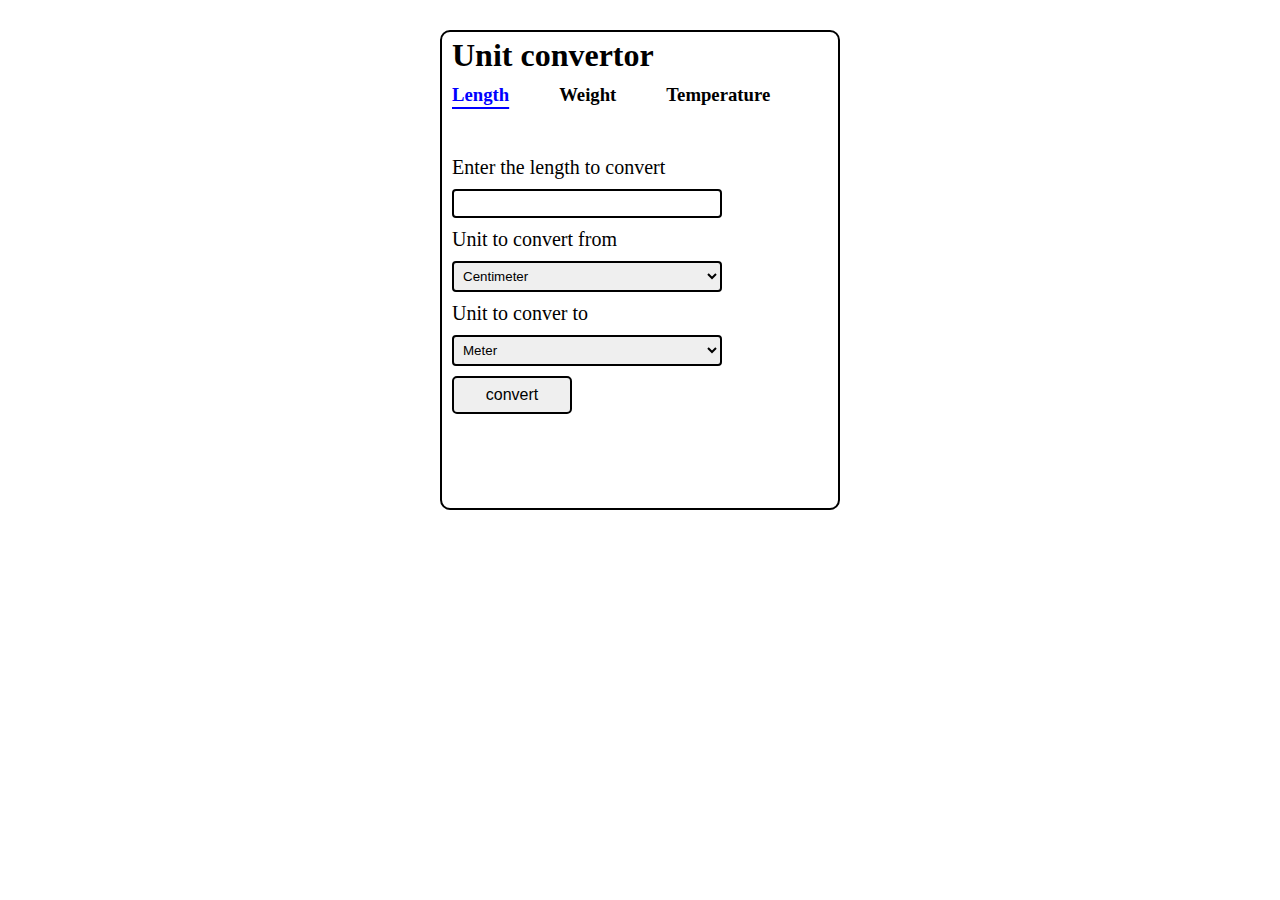
<file: src/main/java/org/example/UnitConvertor/index.html>
<!DOCTYPE html>
<html lang="en">
<head>
    <meta charset="UTF-8">
    <meta name="viewport" content="width=device-width, initial-scale=1.0">
    <title>Document</title>
    <link rel="stylesheet" href="style.css">
</head>
<body>
   
    <div class="container">
        <div class="main-container">
            <h1>Unit convertor</h1>
            <div class="unit-headings">
                <h3 id="current-unit">Length</h3>
                <h3> <a href="weight.html" target="_self">Weight</a></h3>
                <h3> <a href="temperature.html" target="_self">Temperature</a></h3>
            </div>

            <div class="result-container">
                <h3>Result of your calculation</h3>
                <h2 id="result"></h2>
                <button onclick="reset()">reset</button>
            </div>
            
            <div class="unit-input">
                <label for="length">Enter the length to convert</label>
                <input type="text" id="length">
                <label for="unitFrom">Unit to convert from</label>
                <select id="unitFrom">
                    <option value="Centimeter" selected>Centimeter</option>
                    <option value="Milliimeter">Millimeter</option>
                    <option value="Meter">Meter</option>
                    <option value="Kilometer">Kilometer</option>
                    <option value="Mile">Mile</option>
                    <option value="Yard">Yard</option>
                    <option value="Foot">Foot</option>
                    <option value="Inch">Inch</option>
                </select>
               
                <label for="unitTo">Unit to conver to</label>
                <select id="unitTo">
                    <option value="Centimeter">Centimeter</option>
                    <option value="Milliimeter">Millimeter</option>
                    <option value="Meter" selected>Meter</option>
                    <option value="Kilometer">Kilometer</option>
                    <option value="Mile">Mile</option>
                    <option value="Yard">Yard</option>
                    <option value="Foot">Foot</option>
                    <option value="Inch">Inch</option>
                </select>
                <button onclick="submit()">convert</button>
            </div>
        </div>
    </div>

    <script>

        const handleLengthUnitChange = () => {
            const unitFrom = document.getElementById('unitFrom').value;
            const unitTo = document.getElementById('unitTo').value;

            if (unitFrom === unitTo) {
                let newUnit = unitFrom === 'Centimeter' ? 'Meter' :
                            unitFrom === 'Millimeter' ? 'Kilometer' :
                            unitFrom === 'Meter' ? 'Kilometer' :
                            unitFrom === 'Kilometer' ? 'Mile' :
                            unitFrom === 'Mile' ? 'Yard' : 'Inch';
                
                document.getElementById('unitTo').value = newUnit;
            }
        };

        document.getElementById('unitFrom').addEventListener('change', handleLengthUnitChange);
        document.getElementById('unitTo').addEventListener('change', handleLengthUnitChange);

        const submit = async() => {
            
            let length = document.getElementById("length").value;
            let unitFrom = document.getElementById("unitFrom").value;
            let unitTo = document.getElementById("unitTo").value;

            if(unitFrom.length > 0 && unitTo.length > 0 && length != ''){
                const data = {
                    value : length,
                    from: unitFrom,
                    to: unitTo
                }
                try{
                    const response = await fetch('http://192.168.1.8:8080/api/length',{
                        method:'POST',
                        headers: {
                            'Content-Type': 'application/json' // Tells the server to expect JSON data
                        },
                        body:JSON.stringify(data)
                    })

                    if(response.ok){
                        const result = await response.json();
                        console.log(result);
                        
                        let resultMessage = ` ${length} ${unitFrom} = ${result} ${unitTo}`;
                        document.getElementById('result').textContent = resultMessage;

                        document.querySelectorAll('.unit-input').forEach(el => el.style.display = 'none');
                        document.querySelectorAll('.result-container').forEach(el => el.style.display = 'block');
                    }else{
                        throw new Error("Failed to convert");
                    }
                }
                catch(error){
                    console.error('Error',error);
                    alert(error);
                }
                
            }else{
                if (length == ''){
                    alert("Enter the length");
                }
            }
            
        }
        
        const reset = () => {
            document.querySelectorAll('.result-container').forEach(el => el.style.display = 'none');
            document.querySelectorAll('.unit-input').forEach(el => el.style.display = 'block');
            console.log('calls');
        }

    </script>
</body>
</html>
</file>
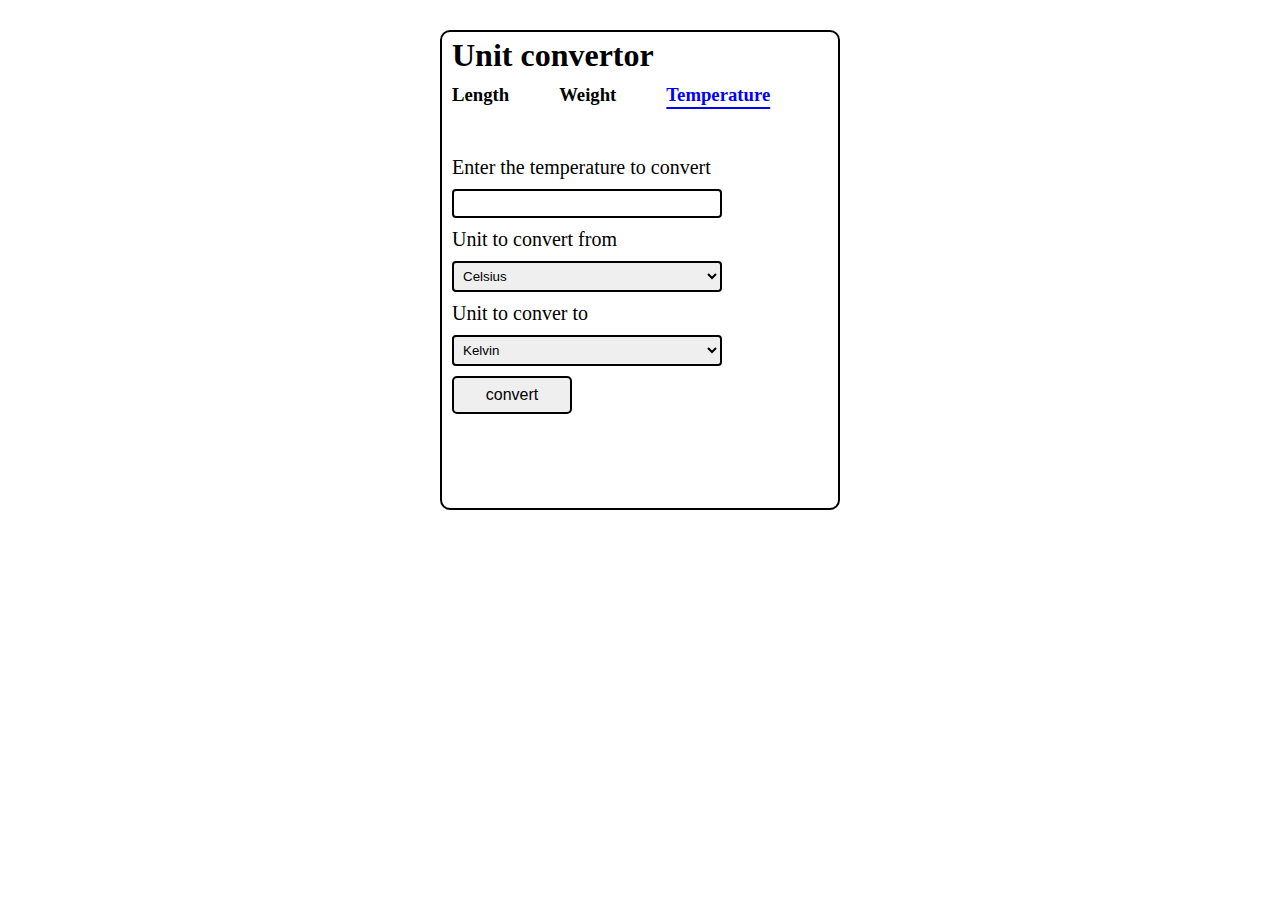
<file: src/main/java/org/example/UnitConvertor/temperature.html>
<!DOCTYPE html>
<html lang="en">
<head>
    <meta charset="UTF-8">
    <meta name="viewport" content="width=device-width, initial-scale=1.0">
    <title>Document</title>
    <link rel="stylesheet" href="temperature.css">
</head>
<body>
   
    <div class="container">
        <div class="main-container">
            <h1>Unit convertor</h1>
            <div class="unit-headings">
                <h3 ><a href="index.html" target="_self">Length</a></h3>
                <h3><a href="weight.html" target="_self">Weight</a></h3>
                <h3 id="current-unit">Temperature</h3>
            </div>
            

            <div class="result-container">
                <h3>Result of your calculation</h3>
                <h2 id="result"></h2>
                <button onclick="reset()">reset</button>
            </div>
            
            <div class="unit-input">
                <label for="temperature">Enter the temperature to convert</label>
                <input type="text" id="temperature">
                <label for="unitFrom">Unit to convert from</label>
                <select id="unitFrom">
                    <option value="Celsius" selected>Celsius</option>
                    <option value="Kelvin">Kelvin</option>
                    <option value="Fahrenheit">Fahrenheit</option>
                </select>
                <label for="unitTo">Unit to conver to</label>
                <select id="unitTo">
                    <option value="Kelvin"  selected>Kelvin</option>
                    <option value="Celsius">Celsius</option>
                    <option value="Fahrenheit">Fahrenheit</option>
                </select>
                <button onclick="submit()">convert</button>
            </div>
        </div>
    </div>

    <script>

        const handleUnitChange = () => {
            let unitFrom = document.getElementById("unitFrom").value;
            let unitTo = document.getElementById("unitTo").value;
            
            
            if(unitFrom == unitTo){
                let newUnit = unitFrom == 'Kelvin' ? 'Fahrenheit' :
                              unitFrom == 'Celsius' ? 'Kelvin' : 
                              unitFrom == 'Fahrenheit' ? 'Celsius' : 'Kelvin';
                document.getElementById('unitTo').value = newUnit;
            }
            
        }

        document.getElementById("unitFrom").addEventListener('change',handleUnitChange);
        document.getElementById("unitTo").addEventListener('change',handleUnitChange);        

        
        const submit = async() => {
            
            let length = document.getElementById("temperature").value;
            let unitFrom = document.getElementById("unitFrom").value;
            let unitTo = document.getElementById("unitTo").value;

            if(unitFrom.length > 0 && unitTo.length > 0 && length != ''){
                const data = {
                    value : length,
                    from: unitFrom,
                    to: unitTo
                }
                try{
                    const response = await fetch('http://192.168.1.8:8080/api/temperature',{
                        method:'POST',
                        headers: {
                            'Content-Type': 'application/json' // Tells the server to expect JSON data
                        },
                        body:JSON.stringify(data)
                    })

                    if(response.ok){
                        const result = await response.json();
                        console.log(result);
                        let from =  unitFrom === "Centimeter" ? "CM" : 
                                    unitFrom === "Millimeter" ? "MM" :
                                    unitFrom === "Kilo"
                        
                        let resultMessage = ` ${length} ${unitFrom} = ${result} ${unitTo}`;
                        document.getElementById('result').textContent = resultMessage;

                        document.querySelectorAll('.unit-input').forEach(el => el.style.display = 'none');
                        document.querySelectorAll('.result-container').forEach(el => el.style.display = 'block');
                    }else{
                        throw new Error("Failed to convert");
                    }
                }
                catch(error){
                    console.error('Error',error);
                    alert("An error occured");
                }
                
            }else{
                if (length == ''){
                    alert("Enter the temperature");
                }
            }
            
        }
        
        const reset = () => {
            document.querySelectorAll('.result-container').forEach(el => el.style.display = 'none');
            document.querySelectorAll('.unit-input').forEach(el => el.style.display = 'block');
            console.log('calls');
        }
    </script>
</body>
</html>
</file>
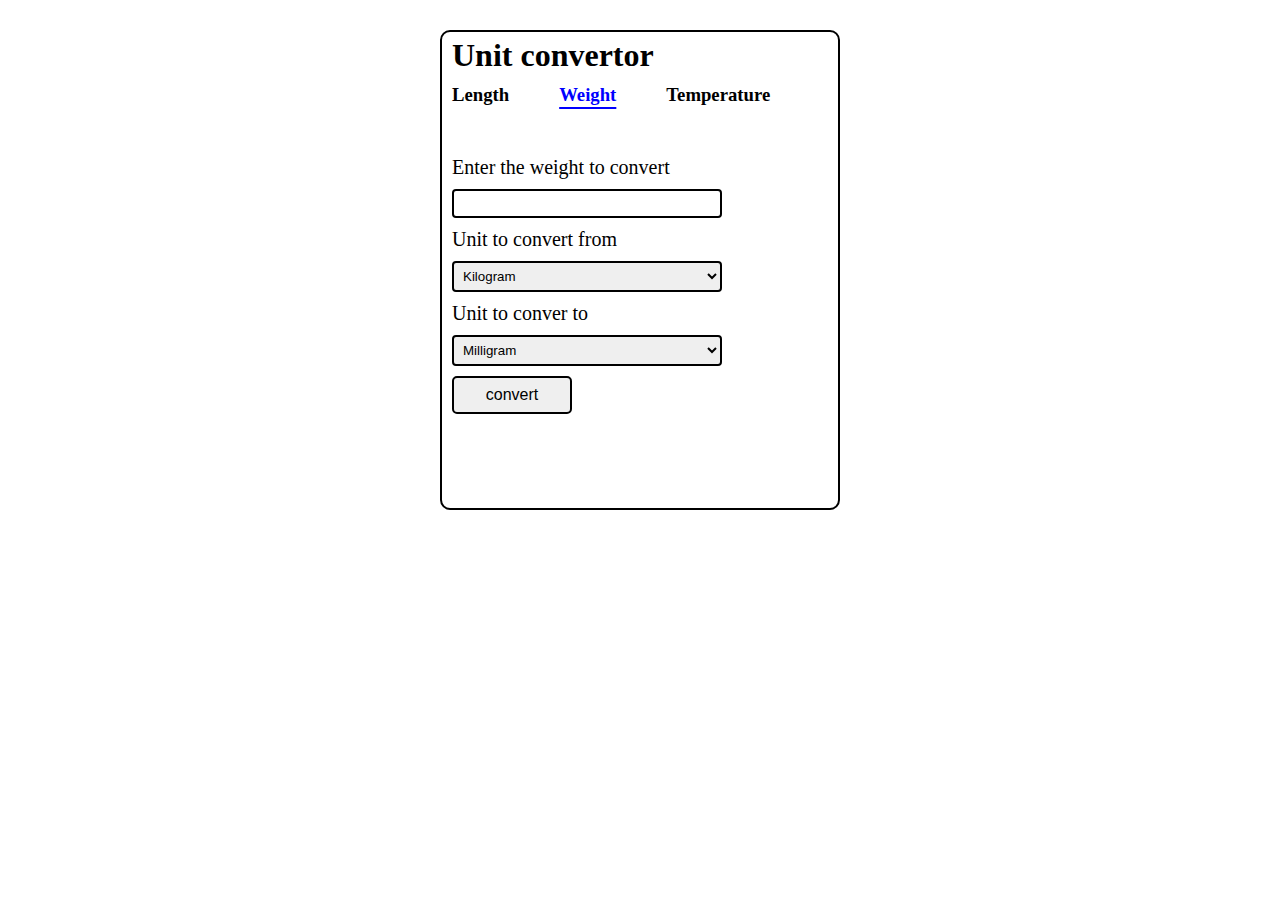
<file: src/main/java/org/example/UnitConvertor/weight.html>
<!DOCTYPE html>
<html lang="en">
<head>
    <meta charset="UTF-8">
    <meta name="viewport" content="width=device-width, initial-scale=1.0">
    <title>Document</title>
    <link rel="stylesheet" href="weight.css">
</head>
<body>
   
    <div class="container">
        <div class="main-container">
            <h1>Unit convertor</h1>
            <div class="unit-headings">
                <h3 ><a href="index.html" target="_self">Length</a></h3>
                <h3 id="current-unit"> Weight</h3>
                <h3> <a href="temperature.html" target="_self">Temperature</a></h3>
            </div>

            <div class="result-container">
                <h3>Result of your calculation</h3>
                <h2 id="result"></h2>
                <button onclick="reset()">reset</button>
            </div>
            
            <div class="unit-input">
                <label for="weight">Enter the weight to convert</label>
                <input type="text" id="weight">
                <label for="unitFrom">Unit to convert from</label>
                <select id="unitFrom">
                    <option value="Kilogram" selected>Kilogram</option>
                    <option value="Milligram">Milligram</option>
                    <option value="Pound">Pound</option>
                    <option value="Ounce">Ounce</option>
                </select>
                <label for="unitTo">Unit to conver to</label>
                <select id="unitTo">
                    <option value="Kilogram">Kilogram</option>
                    <option value="Milligram" selected>Milligram</option>
                    <option value="Pound">Pound</option>
                    <option value="Ounce">Ounce</option>
                </select>
                <button onclick="submit()">convert</button>
            </div>
        </div>
    </div>

    <script>
        
        const handleWeightUnitChange = () => {
            const unitFrom = document.getElementById('unitFrom').value;
            const unitTo = document.getElementById('unitTo').value;

            if (unitFrom === unitTo) {
                let newUnit = unitFrom === 'Kilogram' ? 'Pound' :
                              unitFrom === 'Milligram' ? 'Ounce' :
                              unitFrom === 'Pound' ? 'Kilogram' : 'Milligram';
                
                document.getElementById('unitTo').value = newUnit;
            }
        };

        document.getElementById('unitFrom').addEventListener('change', handleWeightUnitChange);
        document.getElementById('unitTo').addEventListener('change', handleWeightUnitChange);
   

        const submit = async() => {
            
            let length = document.getElementById("weight").value;
            let unitFrom = document.getElementById("unitFrom").value;
            let unitTo = document.getElementById("unitTo").value;

            if(unitFrom.length > 0 && unitTo.length > 0 && length != ''){
                const data = {
                    value : length,
                    from: unitFrom,
                    to: unitTo
                }
                try{
                    const response = await fetch('http://192.168.1.8:8080/api/weight',{
                        method:'POST',
                        headers: {
                            'Content-Type': 'application/json' // Tells the server to expect JSON data
                        },
                        body:JSON.stringify(data)
                    })

                    if(response.ok){
                        const result = await response.json();
                        console.log(result);
                        
                        let resultMessage = ` ${length} ${unitFrom} = ${result} ${unitTo}`;
                        document.getElementById('result').textContent = resultMessage;

                        document.querySelectorAll('.unit-input').forEach(el => el.style.display = 'none');
                        document.querySelectorAll('.result-container').forEach(el => el.style.display = 'block');
                    }else{
                        throw new Error("Failed to convert");
                    }
                }
                catch(error){
                    console.error('Error',error);
                    alert("An error occured");
                }
                
            }else{
                if (length == ''){
                    alert("Enter the weight");
                }
            }
            
        }
        
        const reset = () => {
            document.querySelectorAll('.result-container').forEach(el => el.style.display = 'none');
            document.querySelectorAll('.unit-input').forEach(el => el.style.display = 'block');
            console.log('calls');
        }
    </script>
</body>
</html>
</file>
<file: src/main/java/org/example/UnitConvertor/style.css>
*{
    margin: 0;
    padding: 0;
    box-sizing: border-box;
}


.main-container{
    margin: 0 auto;
    width: 400px;
    margin-top: 30px;
    border: 2px solid black;
    border-radius: 10px;
    padding: 5px 10px;
    height: 480px;
}

.unit-headings{
    margin-top: 10px;
    display: flex;
    gap: 50px;
}

.unit-headings h3{
    cursor: pointer;
}

.unit-headings a{
    text-decoration: none;
    color: black;
}

#current-unit{
    color: blue;
    text-decoration: underline;
    text-decoration-thickness: 2px;
    text-underline-offset: 6px;
}

.unit-input{
    margin-top: 50px;
    font-size: 20px;
}

.unit-input input,label,button,select{
    display: block;
    margin-top: 10px;
}


.unit-input input{
    width: 270px;
    padding: 5px;
    border-radius: 4px;
    border: 2.5px solid black;
}

.unit-input select{
    width: 270px;
    padding: 5px;
    border-radius: 4px;
    border: 2.5px solid black;
}


.unit-input button{
    font-size: 16px;
    width: 120px;
    padding:8px 5px;
    border-radius: 5px;
    border:2px solid black;
    cursor: pointer;

}

.result-container{
    margin-top: 40px;  
    display: none; 
}

.result-container h2{
    margin-top: 5px;
}


.result-container button{
    margin-top: 15px;
    font-size: 16px;
    width: 120px;
    padding:8px 5px;
    border-radius: 5px;
    border:2px solid black;
    cursor: pointer;

}


@media screen and (max-width:576px) {
    .main-container{
        width: max-content;
        margin: 0 auto;
        margin-top: 30px;
        border: 2px solid black;
        border-radius: 10px;
        padding: 5px 10px;
        height: 480px;
    }

    .unit-input select:focus{
        outline: none;
    }
}
</file>
<file: src/main/java/org/example/UnitConvertor/temperature.css>
*{
    margin: 0;
    padding: 0;
    box-sizing: border-box;
}


.main-container{
    margin: 0 auto;
    width: 400px;
    margin-top: 30px;
    border: 2px solid black;
    border-radius: 10px;
    padding: 5px 10px;
    height: 480px;
}

.unit-headings{
    margin-top: 10px;
    display: flex;
    gap: 50px;
}

.unit-headings h3{
    cursor: pointer;
}

.unit-headings a{
    text-decoration: none;
    color: black;
}

#current-unit{
    color: blue;
    text-decoration: underline;
    text-decoration-thickness: 2px;
    text-underline-offset: 6px;
}

.unit-input{
    margin-top: 50px;
    font-size: 20px;
}

.unit-input input,label,button,select{
    display: block;
    margin-top: 10px;
}


.unit-input input{
    width: 270px;
    padding: 5px;
    border-radius: 4px;
    border: 2.5px solid black;
}


.unit-input select{
    width: 270px;
    padding: 5px;
    border-radius: 4px;
    border: 2.5px solid black;
}

.unit-input button{
    font-size: 16px;
    width: 120px;
    padding:8px 5px;
    border-radius: 5px;
    border:2px solid black;
    cursor: pointer;
}


.result-container{
    margin-top: 40px;  
    display: none; 
}

.result-container h2{
    margin-top: 5px;
}


.result-container button{
    margin-top: 15px;
    font-size: 16px;
    width: 120px;
    padding:8px 5px;
    border-radius: 5px;
    border:2px solid black;
    cursor: pointer;

}


@media screen and (max-width:576px) {
    .main-container{
        width: max-content;
        margin: 0 auto;
        margin-top: 30px;
        border: 2px solid black;
        border-radius: 10px;
        padding: 5px 10px;
        height: 480px;
    }

    .unit-input select:focus{
        outline: none;
    }
}
</file>
<file: src/main/java/org/example/UnitConvertor/weight.css>
*{
    margin: 0;
    padding: 0;
    box-sizing: border-box;
}


.main-container{
    margin: 0 auto;
    width: 400px;
    margin-top: 30px;
    border: 2px solid black;
    border-radius: 10px;
    padding: 5px 10px;
    height: 480px;
}

.unit-headings{
    margin-top: 10px;
    display: flex;
    gap: 50px;
}

.unit-headings h3{
    cursor: pointer;
}

.unit-headings a{
    text-decoration: none;
    color: black;
}

#current-unit{
    color: blue;
    text-decoration: underline;
    text-decoration-thickness: 2px;
    text-underline-offset: 6px;
}

.unit-input{
    margin-top: 50px;
    font-size: 20px;
}

.unit-input input,label,button,select{
    display: block;
    margin-top: 10px;
}


.unit-input input{
    width: 270px;
    padding: 5px;
    border-radius: 4px;
    border: 2.5px solid black;
}


.unit-input select{
    width: 270px;
    padding: 5px;
    border-radius: 4px;
    border: 2.5px solid black;
}


.unit-input button{
    font-size: 16px;
    width: 120px;
    padding:8px 5px;
    border-radius: 5px;
    border:2px solid black;
    cursor: pointer;
}



.result-container{
    margin-top: 40px;  
    display: none; 
}

.result-container h2{
    margin-top: 5px;
}


.result-container button{
    margin-top: 15px;
    font-size: 16px;
    width: 120px;
    padding:8px 5px;
    border-radius: 5px;
    border:2px solid black;
    cursor: pointer;

}



@media screen and (max-width:576px) {
    .main-container{
        width: max-content;
        margin: 0 auto;
        margin-top: 30px;
        border: 2px solid black;
        border-radius: 10px;
        padding: 5px 10px;
        height: 480px;
    }

    .unit-input select:focus{
        outline: none;
    }
}
</file>
